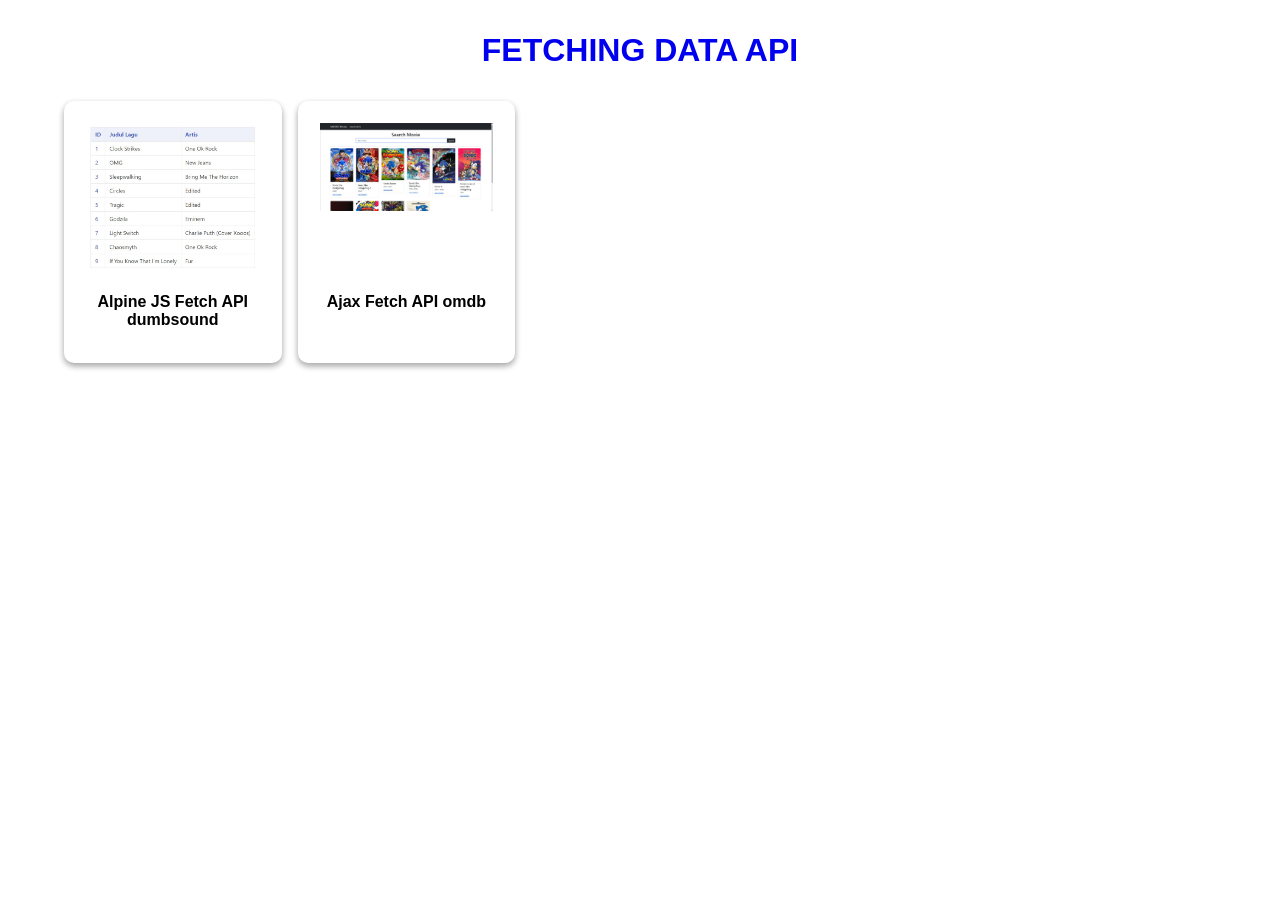
<file: index.html>
<!DOCTYPE html>
<html lang="en">
<head>
 <meta charset="UTF-8">
 <meta http-equiv="X-UA-Compatible" content="IE=edge">
 <meta name="viewport" content="width=device-width, initial-scale=1.0">
 <link rel="stylesheet" href="./src/css/style.css">
 <title>Fetching</title>
</head>
<body>
 <h1 style="text-align: center; margin: 2rem;"><a href="https://github.com/micodee/my-fetching" target="_blank">FETCHING DATA API</a></h1>
 <div class="container grid">
  <div class="card flex" onclick="window.location.href='./html-fetching-alpinejs/dumbsound.html'">
   <div>
    <img src="./html-fetching-alpinejs/dumbsound.jpg" alt="">
   </div>
   <div style="height: 3rem;">
    <h1>Alpine JS Fetch API dumbsound</h1>
   </div>
  </div>
  <div class="card flex-between" onclick="window.location.href='./html-ajax-fetch-api-ombd/index.html'">
   <div>
    <img src="./html-ajax-fetch-api-ombd/movies.jpg" alt="">
   </div>
   <div style="height: 3rem;">
    <h1>Ajax Fetch API omdb</h1>
   </div>
  </div>
 </div>
</body>
</html>
</file>
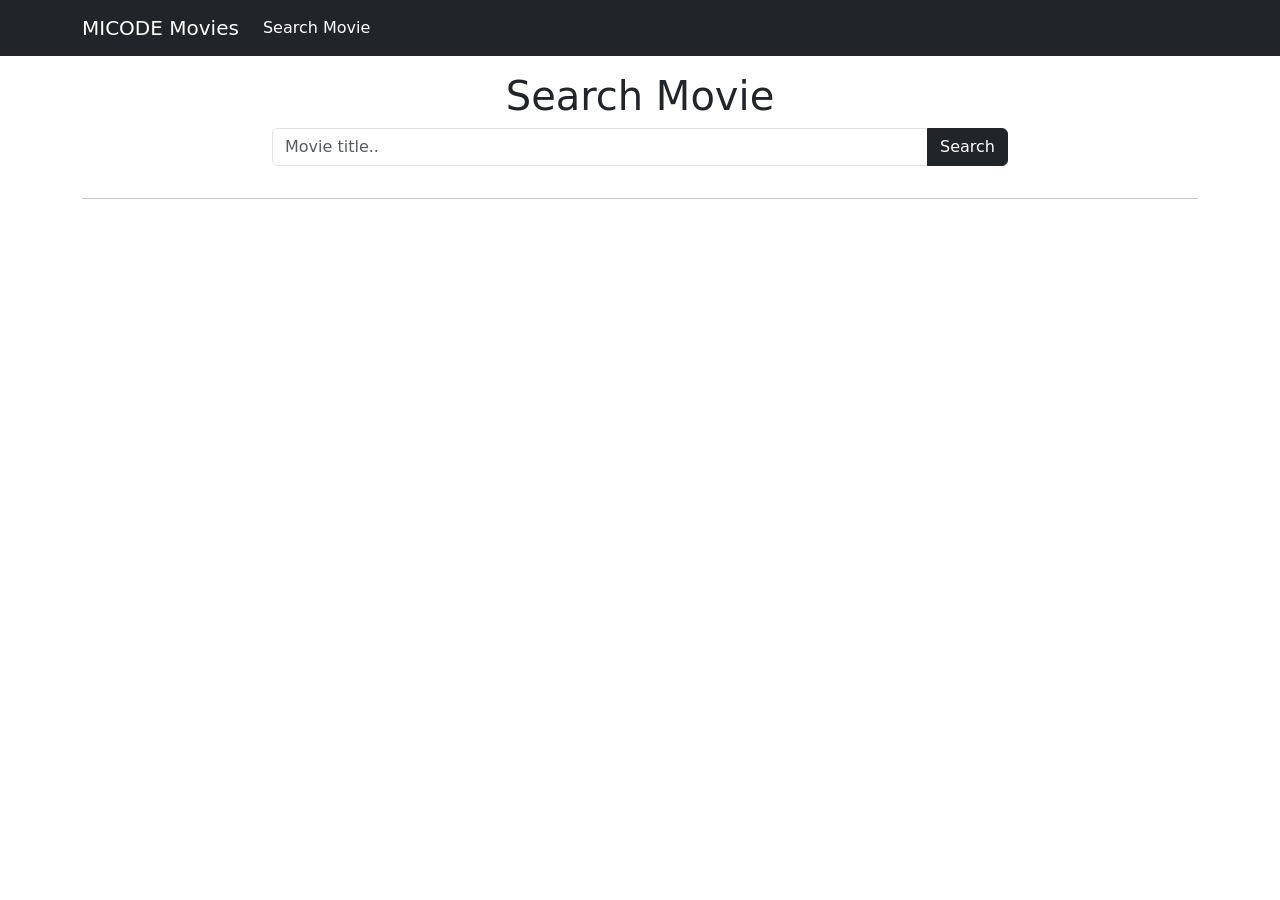
<file: html-ajax-fetch-api-ombd/index.html>
<!DOCTYPE html>
<html lang="en">
  <head>
    <meta charset="UTF-8" />
    <meta http-equiv="X-UA-Compatible" content="IE=edge" />
    <meta name="viewport" content="width=device-width, initial-scale=1.0" />
    <!-- CSS only -->
    <link
      href="https://cdn.jsdelivr.net/npm/bootstrap@5.2.3/dist/css/bootstrap.min.css"
      rel="stylesheet"
      integrity="sha384-rbsA2VBKQhggwzxH7pPCaAqO46MgnOM80zW1RWuH61DGLwZJEdK2Kadq2F9CUG65"
      crossorigin="anonymous"
    />
    <title>MICODE Movies</title>
  </head>
  <body>
    <nav class="navbar navbar-expand-lg navbar-dark bg-dark">
      <div class="container">
        <a href="#" class="navbar-brand">MICODE Movies</a>
        <button
          class="navbar-toggler"
          type="button"
          data-toggle="collapse"
          data-target="#navbarNavAltMarkup"
          aria-controls="navbarNavAltMarkup"
          aria-expanded="false"
          aria-label="Toggle navigations"
        >
          <span class="navbar-toggler-icon"></span>
        </button>
        <div class="collapse navbar-collapse" id="navbarNavAltMarkup">
          <div class="navbar-nav">
            <a href="#" class="nav-item nav-link active">Search Movie</a>
          </div>
        </div>
      </div>
    </nav>
    <div class="container">
      <div class="row mt-3 justify-content-center">
        <div class="col-md-8">
          <h1 class="text-center">Search Movie</h1>
          <div class="input-group mb-3">
            <input
              type="text"
              class="form-control"
              placeholder="Movie title.."
              id="search-input"
            />
            <button class="btn btn-dark" type="button" id="search-button">
              Search
            </button>
          </div>
        </div>
      </div>

      <hr />

      <div class="row" id="movie-list"></div>
    </div>

    <!-- Modal -->
    <div
      class="modal fade"
      id="exampleModal"
      tabindex="-1"
      aria-labelledby="exampleModalLabel"
      aria-hidden="true"
    >
      <div class="modal-dialog modal-lg">
        <div class="modal-content">
          <div class="modal-header">
            <h1 class="modal-title fs-5" id="exampleModalLabel">Movie Search</h1>
            <button
              type="button"
              class="btn-close"
              data-bs-dismiss="modal"
              aria-label="Close"
            ></button>
          </div>
          <div class="modal-body">...</div>
          <div class="modal-footer">
            <button
              type="button"
              class="btn btn-secondary"
              data-bs-dismiss="modal"
            >
              Close
            </button>
          </div>
        </div>
      </div>
    </div>
    
    <script
      src="https://code.jquery.com/jquery-3.6.2.min.js"
      integrity="sha256-2krYZKh//PcchRtd+H+VyyQoZ/e3EcrkxhM8ycwASPA="
      crossorigin="anonymous"
    ></script>
    <script
      src="https://cdn.jsdelivr.net/npm/@popperjs/core@2.11.6/dist/umd/popper.min.js"
      integrity="sha384-oBqDVmMz9ATKxIep9tiCxS/Z9fNfEXiDAYTujMAeBAsjFuCZSmKbSSUnQlmh/jp3"
      crossorigin="anonymous"
    ></script>
    <script
      src="https://cdn.jsdelivr.net/npm/bootstrap@5.2.3/dist/js/bootstrap.min.js"
      integrity="sha384-cuYeSxntonz0PPNlHhBs68uyIAVpIIOZZ5JqeqvYYIcEL727kskC66kF92t6Xl2V"
      crossorigin="anonymous"
    ></script>
    <script src="scripts.js"></script>
  </body>
</html>
</file>
<file: src/css/style.css>
* {
  margin: 0;
  padding: 0;
  box-sizing: border-box;
  text-decoration: none;
  list-style: none;
}

html {
  scroll-behavior: smooth;
}

body {
  font-family: "Segoe UI", Tahoma, Geneva, Verdana, sans-serif;
  padding-bottom: 2rem;
}

.flex {
  display: flex;
  justify-content: center;
  align-items: center;
}

.flex-between {
  display: flex;
  justify-content: space-between;
  align-items: center;
}

.grid {
  display: grid;
}

img {
  width: 100%;
}

.container {
  gap: 1rem;
  grid-template-columns: repeat(5, 1fr);
  width: 90%;
  margin: auto;
}

.card {
  flex-direction: column;
  cursor: pointer;
  padding: 1.4rem;
  border-radius: 10px;
  box-shadow: rgba(0, 0, 0, 0.16) 0px 3px 6px, rgba(0, 0, 0, 0.23) 0px 3px 6px;
}

.card h1 {
  font-size: 1rem;
  text-align: center;
  margin-bottom: 1rem;
}/*# sourceMappingURL=style.css.map */
</file>
